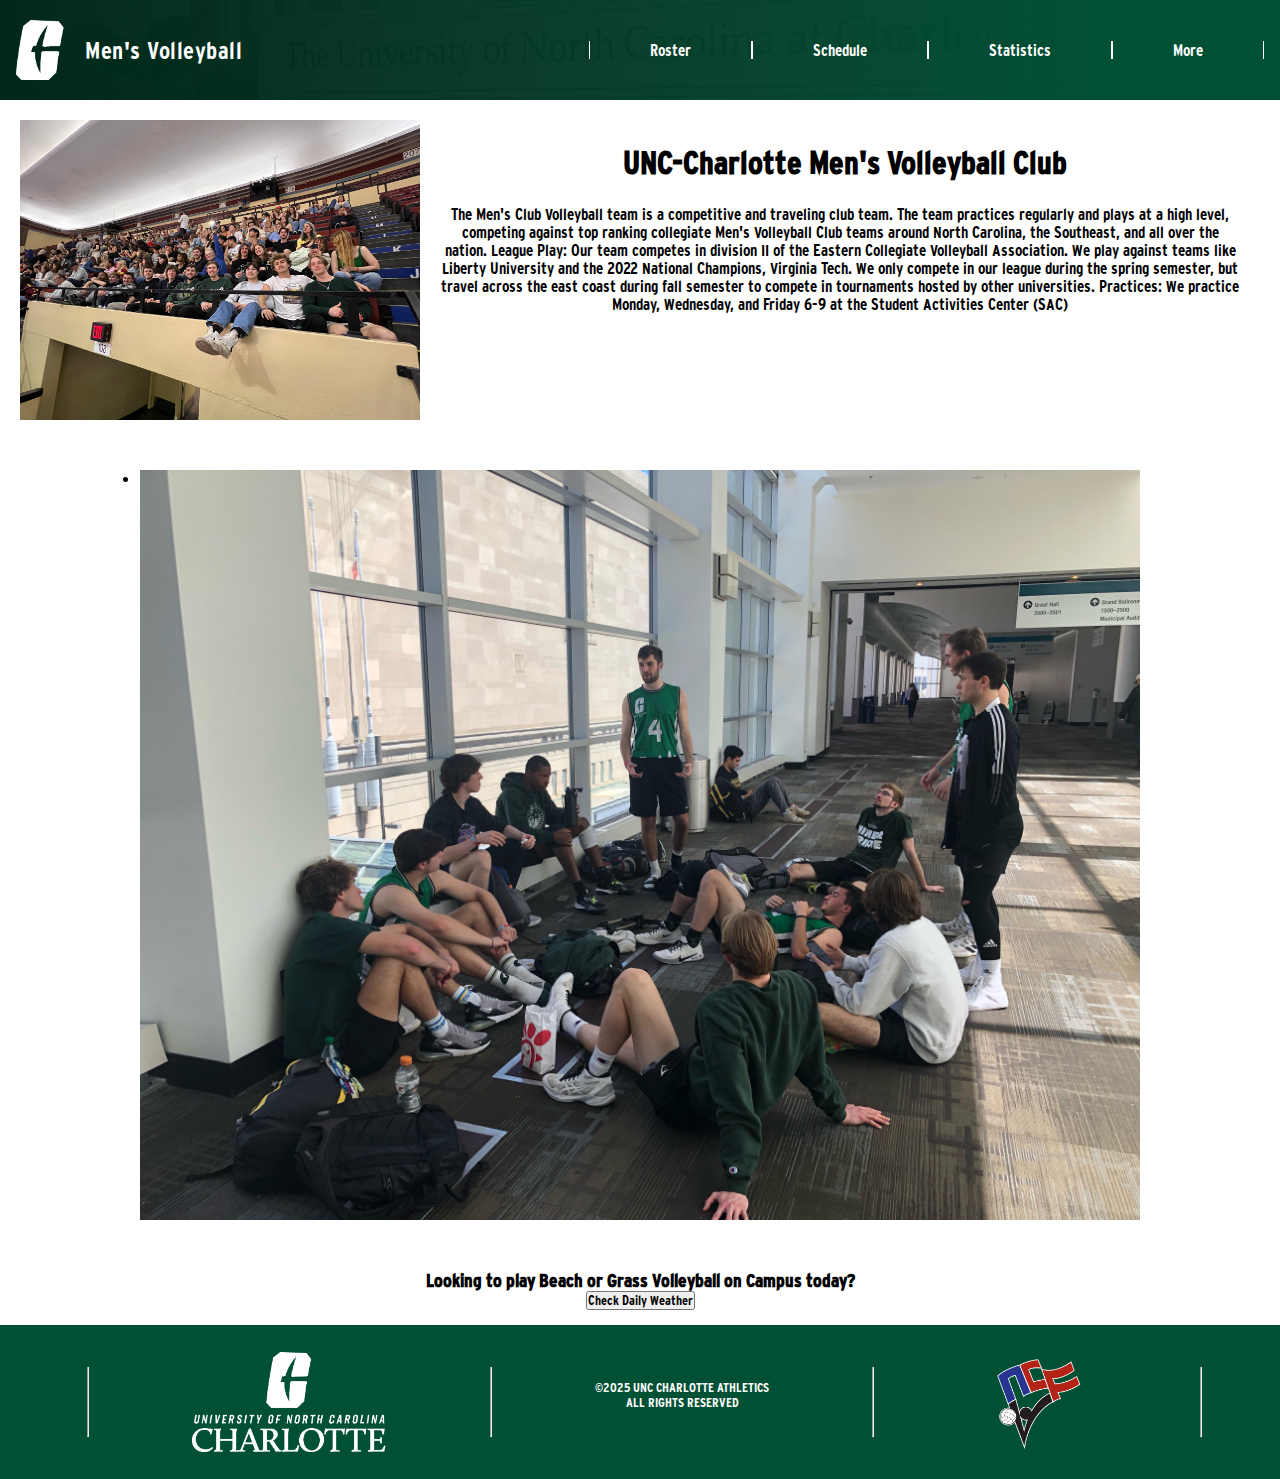
<file: index.html>
<html lang="en">
    <head>
        <meta charset="UTF-8">
        <meta http-equiv="X-UA-Compatible" content="IE=edge">
        <meta name="viewport" content="width=device-width, initial-scale=1.0">
        <meta name="author" content="James McKenna">
        <title>UNC-CHARLOTTE'S MEN'S VOLLEYBALL CLUB</title>
        <link rel="icon" type="image/x-icon" href="images/All-in-C.png">
        <link rel="stylesheet" href="css/style.css">
        <script src="script/script.js"></script>

    </head>
    
    <!-- Header -->
    <body>
        <header>
            <div class = "logo-text-container">
                <h1>
                    <a href="index.html">
                    <img src = "images/allwhite.png" alt="All-in-C" height="60"></a>
                </h1>
                <h2 class="main-header">
                    <a href="index.html"> Men's Volleyball </a>
                </h2>
            </div>
            <nav>
                <ul>
                    <li><a href="roster.html"> Roster </a></li>
                    <li><a href="schedule.html"> Schedule </a></li>
                    <li><a href="statistics.html"> Statistics </a></li>
                    <li class = "more-menu">
                        <a href="#"> More </a>
                        <ul class="dropdown-menu">
                            <li><a href="donate.html"> Donate </a></li>
                            <li><a href="apply.html"> Apply </a></li>
                        </ul>
                    </li>
                </ul>
            </nav>
        </header>

        <!-- Main Site Code -->
        <main>
            <div class="main-page">
                <div class="main-page-image" >
                    <img src="images/teampic.jpg" class="team-img" alt="teampic" height="300">   
                <div class="mainpage-text"> 
                    <h1> UNC-Charlotte Men's Volleyball Club</h1>
                    <p class="mainpage-text"> The Men's Club Volleyball team is a competitive and traveling club team. The team practices regularly and plays at a high level, competing against top ranking collegiate Men's Volleyball Club teams around North Carolina, the Southeast, and all over the nation. League Play: Our team competes in division II of the Eastern Collegiate Volleyball Association. We play against teams like Liberty University and the 2022 National Champions, Virginia Tech. We only compete in our league during the spring semester, but travel across the east coast during fall semester to compete in tournaments hosted by other universities. Practices: We practice Monday, Wednesday, and Friday 6-9 at the Student Activities Center (SAC)</p>
                    </div>
                </div>
            </div>

            <div class="main-page-slideshow main-page-center">
                <ul class="carousel">
                    <li class="carousel-item active"><img src="images/IMG_2042.jpeg" alt="Entrance"></li>
                    <li class="carousel-item"><img src="images/1500.jpg" alt="Library"></li>
                    <li class="carousel-item"><img src="images/IMG_4899.jpg" alt="Entrance"></li>
                    <li class="carousel-item"><img src="images/IMG_2100.jpg" alt="Library"></li>
                    <li class="carousel-item"><img src="images/IMG_2132.jpg" alt="Library"></li>
                    <li class="carousel-item"><img src="images/IMG_2094.jpg" alt="Library"></li>
                </ul>
            </div> 

        


        <div class="btn center-text">
            <h3>Looking to play Beach or Grass Volleyball on Campus today?</h3>
            <button id="checkWeatherButton">Check Daily Weather</button>
            <div class="weatherBox"></div>

        </main>

        <!-- Footer -->  
        <footer>
            <div class="footer-layout">
                <hr class="footer-divider">
                <h1><a href="https://www.charlotte.edu/"><img src = "images/Master_white.png" alt="All-in-C" height="100"></a></h1>
                <hr class="footer-divider">
                <p class="paragraph-text center-text">©2025 UNC CHARLOTTE ATHLETICS<br> ALL RIGHTS RESERVED </p>
                <hr class="footer-divider">
                <h1><a href="https://ncvf.org/"><img src = "images/ncvf.png" alt="ncvf" height="100"></a></h1>
                <hr class="footer-divider">
            </div>
        </footer>
    </body>
</html>
</file>
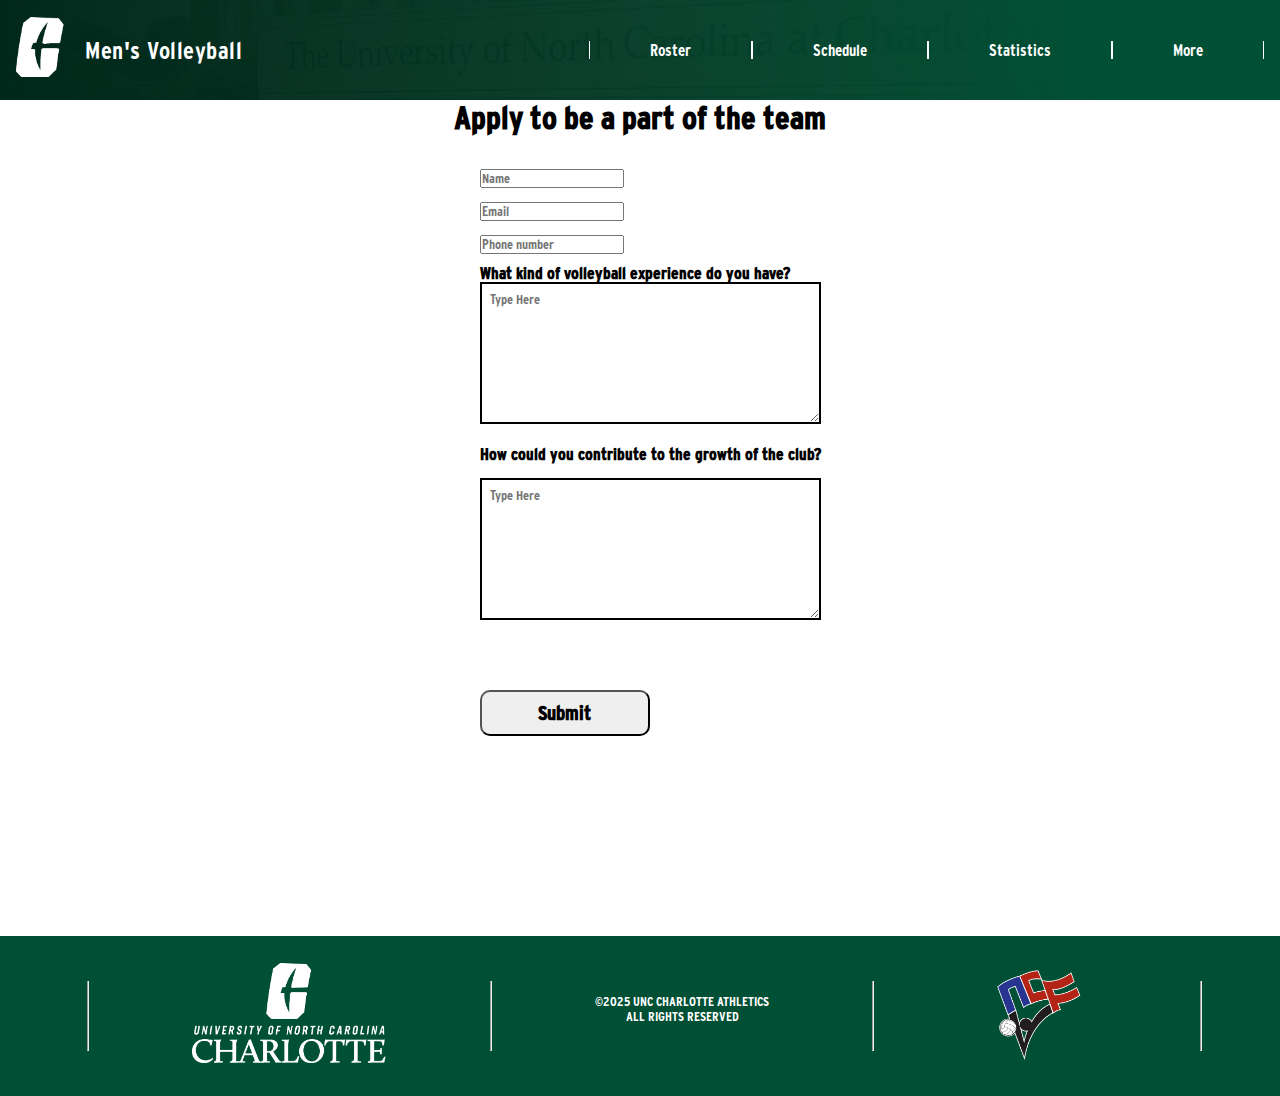
<file: apply.html>
<!DOCTYPE html>
<html lang="en">
    <head>
        <meta charset="UTF-8">
        <meta http-equiv="X-UA-Compatible" content="IE=edge">
        <meta name="viewport" content="width=device-width, initial-scale=1.0">
        <meta name="author" content="James McKenna">
        <title>UNC-CHARLOTTE'S MEN'S VOLLEYBALL CLUB</title>
        <link rel="icon" type="image/x-icon" href="images/All-in-C.png">
        <link rel="stylesheet" href="css/style.css">
    </head>
    
    <!-- Header -->
    <body>
        <header>
            <div class = "logo-text-container">
                <h1>
                    <a href="index.html">
                    <img src = "images/allwhite.png" alt="All-in-C" height="60"></a>
                </h1>
                <h2 class="main-header">
                    <a href="index.html"> Men's Volleyball </a>
                </h2>
            </div>
            <nav>
                <ul>
                    <li><a href="roster.html"> Roster </a></li>
                    <li><a href="schedule.html"> Schedule </a></li>
                    <li><a href="statistics.html"> Statistics </a></li>
                    <li class = "more-menu">
                        <a href="#"> More </a>
                        <ul class="dropdown-menu">
                            <li><a href="donate.html"> Donate </a></li>
                            <li><a href="apply.html"> Apply </a></li>
                        </ul>
                    </li>
                </ul>
            </nav>
        </header>

        <!-- Main Site Code -->
         <main>
            <h1 class="center-text"> Apply to be a part of the team</h1>
            <div class="center-table">
            <div class="space-between">
            <form action="#">
    
                <div class="space-inputs">
                    <input type="text" name="name" id="name" placeholder="Name" required>
                </div>
                <div class="space-inputs">
                    <input type="email" name="email" id="email" placeholder="Email" required>
                </div>
                <div class="space-inputs">
                    <input type="tel" name="phone" id="phone" placeholder="Phone number" required>
                </div>

                <h5> What kind of volleyball experience do you have?</h5>
                <div class="space-inputs">
                    <textarea name="message" id="message" placeholder="Type Here"></textarea>
                </div>
                <h5 class="center-text"> How could you contribute to the growth of the club?</h5>
                <div class="space-inputs">
                    <textarea name="message" placeholder="Type Here"></textarea>
                </div>
                <div class="btn">
                    <button type="submit">Submit</button>
                </div>

        </form>
    </div>
    </div>

         </main>

        <!-- Footer -->  
        <footer>
            <div class="footer-layout">
                <hr class="footer-divider">
                <h1><a href="https://www.charlotte.edu/"><img src = "images/Master_white.png" alt="All-in-C" height="100"></a></h1>
                <hr class="footer-divider">
                <p class="paragraph-text center-text">©2025 UNC CHARLOTTE ATHLETICS<br> ALL RIGHTS RESERVED </p>
                <hr class="footer-divider">
                <h1><a href="https://ncvf.org/"><img src = "images/ncvf.png" alt="ncvf" height="100"></a></h1>
                <hr class="footer-divider">
            </div>
        </footer>
    </body>
</html>
</file>
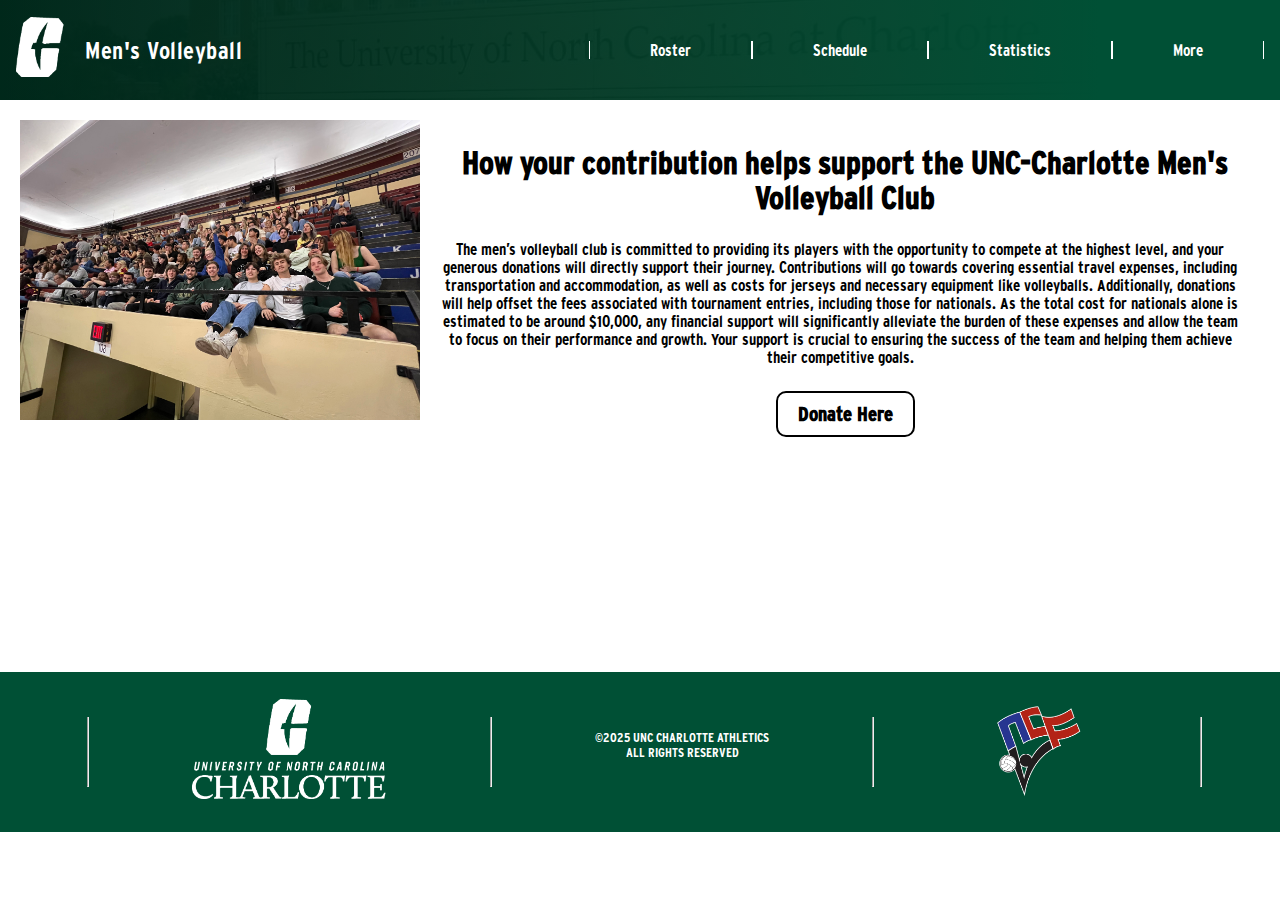
<file: donate.html>
<!DOCTYPE html>
<html lang="en">
    <head>
        <meta charset="UTF-8">
        <meta http-equiv="X-UA-Compatible" content="IE=edge">
        <meta name="viewport" content="width=device-width, initial-scale=1.0">
        <meta name="author" content="James McKenna">
        <title>UNC-CHARLOTTE'S MEN'S VOLLEYBALL CLUB</title>
        <link rel="icon" type="image/x-icon" href="images/All-in-C.png">
        <link rel="stylesheet" href="css/style.css">
    </head>
    
    <!-- Header -->
    <body>
        <header>
            <div class = "logo-text-container">
                <h1>
                    <a href="index.html">
                    <img src = "images/allwhite.png" alt="All-in-C" height="60"></a>
                </h1>
                <h2 class="main-header">
                    <a href="index.html"> Men's Volleyball </a>
                </h2>
            </div>
            <nav>
                <ul>
                    <li><a href="roster.html"> Roster </a></li>
                    <li><a href="schedule.html"> Schedule </a></li>
                    <li><a href="statistics.html"> Statistics </a></li>
                    <li class = "more-menu">
                        <a href="#"> More </a>
                        <ul class="dropdown-menu">
                            <li><a href="donate.html"> Donate </a></li>
                            <li><a href="apply.html"> Apply </a></li>
                        </ul>
                    </li>
                </ul>
            </nav>
        </header>

        <!-- Main Site Code -->
         <main>
            <div class="main-page">
                <div class="main-page-image" >
                    <img src="images/teampic.jpg" class="team-img" alt="teampic" height="300">   
                <div class="mainpage-text"> 
                    <h1> How your contribution helps support the UNC-Charlotte Men's Volleyball Club</h1>
                    <p class="mainpage-text"> The men’s volleyball club is committed to providing its players with the opportunity to compete at the highest level, and your generous donations will directly support their journey. Contributions will go towards covering essential travel expenses, including transportation and accommodation, as well as costs for jerseys and necessary equipment like volleyballs. Additionally, donations will help offset the fees associated with tournament entries, including those for nationals. As the total cost for nationals alone is estimated to be around $10,000, any financial support will significantly alleviate the burden of these expenses and allow the team to focus on their performance and growth. Your support is crucial to ensuring the success of the team and helping them achieve their competitive goals.</p>
                    <form action="#">
                        <div class="btn center-text space-down">
                            <a href="https://ninerengage.charlotte.edu/organization/cltmvb" class="button"> Donate Here</a>
                        </div>
                    </form>
                </div>
                </div>
            </div>

         </main>

        <!-- Footer -->  
        <footer>
            <div class="footer-layout">
                <hr class="footer-divider">
                <h1><a href="https://www.charlotte.edu/"><img src = "images/Master_white.png" alt="All-in-C" height="100"></a></h1>
                <hr class="footer-divider">
                <p class="paragraph-text center-text">©2025 UNC CHARLOTTE ATHLETICS<br> ALL RIGHTS RESERVED </p>
                <hr class="footer-divider">
                <h1><a href="https://ncvf.org/"><img src = "images/ncvf.png" alt="ncvf" height="100"></a></h1>
                <hr class="footer-divider">
            </div>
        </footer>
    </body>
</html>
</file>
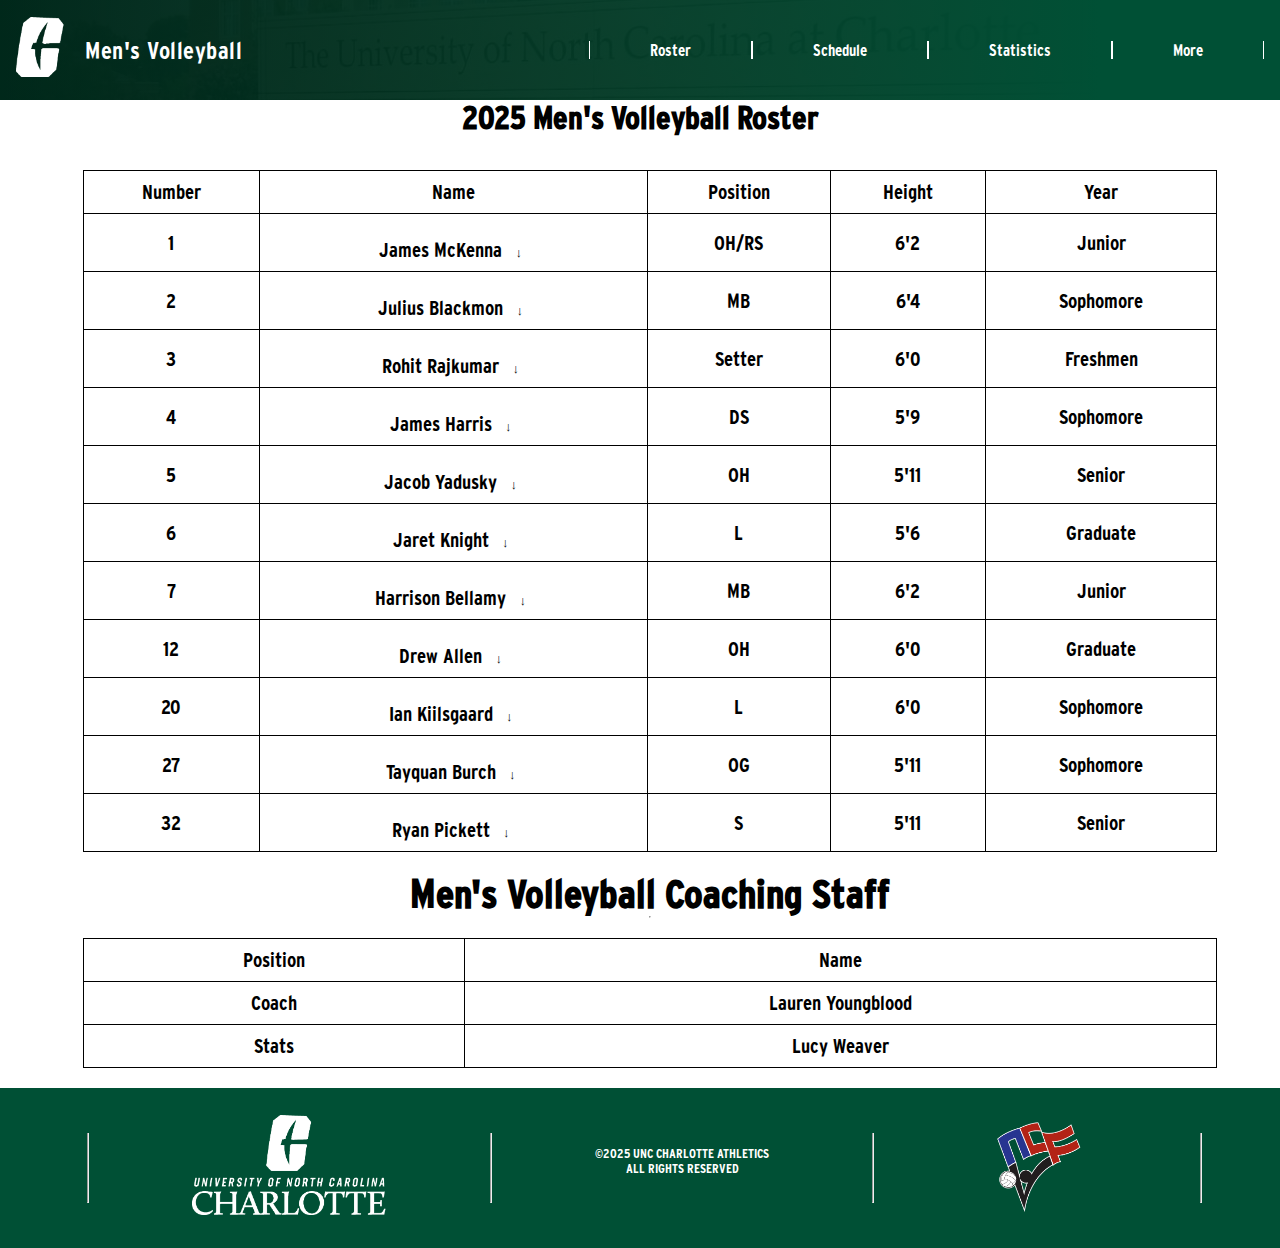
<file: roster.html>
<!DOCTYPE html>
<html lang="en">
    <head>
        <meta charset="UTF-8">
        <meta http-equiv="X-UA-Compatible" content="IE=edge">
        <meta name="viewport" content="width=device-width, initial-scale=1.0">
        <meta name="author" content="James McKenna">
        <title>UNC-CHARLOTTE'S MEN'S VOLLEYBALL CLUB</title>
        <link rel="icon" type="image/x-icon" href="images/All-in-C.png">
        <link rel="stylesheet" href="css/style.css">
        <script src="script/script.js"></script>
    </head>
    
    <!-- Header -->
    <body>
        <header>
            <div class = "logo-text-container">
                <h1>
                    <a href="index.html">
                    <img src = "images/allwhite.png" alt="All-in-C" height="60"></a>
                </h1>
                <h2 class="main-header">
                    <a href="index.html"> Men's Volleyball </a>
                </h2>
            </div>
            <nav>
                <ul>
                    <li><a href="roster.html"> Roster </a></li>
                    <li><a href="schedule.html"> Schedule </a></li>
                    <li><a href="statistics.html"> Statistics </a></li>
                    <li class = "more-menu">
                        <a href="#"> More </a>
                        <ul class="dropdown-menu">
                            <li><a href="donate.html"> Donate </a></li>
                            <li><a href="apply.html"> Apply </a></li>
                        </ul>
                    </li>
                </ul>
            </nav>
        </header>

        <!-- Main Site Code -->
         <main>
            <h1 class="center-text"> 2025 Men's Volleyball Roster</h1>
            <div class="center-table">
            <table>
                <tr>
                  <td>Number</td>
                  <td>Name</td>
                  <td>Position</td>
                  <td>Height</td>
                  <td>Year</td>
                </tr>
                <tr>
                  <td>1</td>
                  <td> 
                  James McKenna 
                    <button class="accordion-label"></button>
                    <div class="accordion-content">
                    <p class="question-text"> Reason I started playing Volleyball: </p>
                    <p>My Mom forced me to play a sport senior year of highschool</p>
                  </div>
                </td>
                  <td>OH/RS</td>
                  <td>6'2</td>
                  <td>Junior</td>
                </tr>
                <tr>
                    <td>2</td>
                    <td>Julius Blackmon
                      <button class="accordion-label"></button>
                    <div class="accordion-content">
                    <p class="question-text"> Reason I started playing Volleyball: </p>
                    <p>Wanted to try a new sport</p>
                  </div>
                    </td>
                    <td>MB</td>
                    <td>6'4</td>
                    <td>Sophomore</td>
                </tr>
                <tr>
                    <td>3</td>
                    <td>Rohit Rajkumar
                      <button class="accordion-label"></button>
                    <div class="accordion-content">
                    <p class="question-text"> Reason I started playing Volleyball: </p>
                    <p>Grew up around beach volleyball so it was natural for me to play indoor</p>
                  </div>
                    </td>
                    <td>Setter</td>
                    <td>6'0</td>
                    <td>Freshmen</td>
                </tr>
                <tr>
                    <td>4</td>
                    <td>James Harris
                      <button class="accordion-label"></button>
                    <div class="accordion-content">
                    <p class="question-text"> Reason I started playing Volleyball: </p>
                    <p>I have always liked playing sports. I wanted to give volleyball a try and I really liked it</p>
                  </div>
                    </td>
                    <td>DS</td>
                    <td>5'9</td>
                    <td>Sophomore</td>
                  </tr>
                <tr>
                  <td>5</td>
                  <td>Jacob Yadusky
                    <button class="accordion-label"></button>
                    <div class="accordion-content">
                    <p class="question-text"> Reason I started playing Volleyball: </p>
                    <p>I play all sports, I ended up liking volleyball the most and stuck with it</p>
                  </div>
                  </td>
                  <td>OH</td>
                  <td>5'11</td>
                  <td>Senior</td>
                </tr>
                <tr>
                    <td>6</td>
                    <td>Jaret Knight
                      <button class="accordion-label"></button>
                    <div class="accordion-content">
                    <p class="question-text"> Reason I started playing Volleyball: </p>
                    <p>Went from baseball to volleyball because of my father, played NCAA for a few years</p>
                  </div>
                    </td>
                    <td>L</td>
                    <td>5'6</td>
                    <td>Graduate</td>
                  </tr>
                  <tr>
                    <td>7</td>
                    <td>Harrison Bellamy
                      <button class="accordion-label"></button>
                    <div class="accordion-content">
                    <p class="question-text"> Reason I started playing Volleyball: </p>
                    <p>Started playing when mens volleyball was a small sport in North Carolina, Stuck with th sport as it grew</p>
                  </div>
                    </td>
                    <td>MB</td>
                    <td>6'2</td>
                    <td>Junior</td>
                  </tr>
                  <tr>
                    <td>12</td>
                    <td>Drew Allen
                      <button class="accordion-label"></button>
                    <div class="accordion-content">
                    <p class="question-text"> Reason I started playing Volleyball: </p>
                    <p>Grew up playing outdoor volleyball and love the sport</p>
                  </div>
                    </td>
                    <td>OH</td>
                    <td>6'0</td>
                    <td>Graduate</td>
                  </tr>
                  <tr>
                    <td>20</td>
                    <td>Ian Kiilsgaard
                      <button class="accordion-label"></button>
                    <div class="accordion-content">
                    <p class="question-text"> Reason I started playing Volleyball: </p>
                    <p>It seemed like such an intense sport and wanted to give it a try</p>
                  </div>
                    </td>
                    <td>L</td>
                    <td>6'0</td>
                    <td>Sophomore</td>
                  </tr>
                  <tr>
                    <td>27</td>
                    <td>Tayquan Burch
                      <button class="accordion-label"></button>
                    <div class="accordion-content">
                    <p class="question-text"> Reason I started playing Volleyball: </p>
                    <p>I wanted to give volleyball a try since I am an athletic person who loves to try new things</p>
                  </div>
                    </td>
                    <td>OG</td>
                    <td>5'11</td>
                    <td>Sophomore</td>
                  </tr>
                  <tr>
                    <td>32</td>
                    <td>Ryan Pickett
                      <button class="accordion-label"></button>
                    <div class="accordion-content">
                    <p class="question-text"> Reason I started playing Volleyball: </p>
                    <p>I started playing with my friends and really enjoyed it</p>
                  </div>
                    </td>
                    <td>S</td>
                    <td>5'11</td>
                    <td>Senior</td>
                  </tr>
              </table>
              <h1> Men's Volleyball Coaching Staff</h1>
              <hr>
              <table>
                <tr>
                    <td>
                        Position
                    </td>
                    <td>
                        Name
                    </td>
                </tr>
                <tr>
                    <td> Coach</td>
                    <td> Lauren Youngblood</td>
                </tr>
                <tr>
                    <td> Stats </td>
                    <td> Lucy Weaver</td>
                </tr>
              </table>
            </div>
         </main>

        <!-- Footer -->  
        <footer>
            <div class="footer-layout">
                <hr class="footer-divider">
                <h1><a href="https://www.charlotte.edu/"><img src = "images/Master_white.png" alt="All-in-C" height="100"></a></h1>
                <hr class="footer-divider">
                <p class="paragraph-text center-text">©2025 UNC CHARLOTTE ATHLETICS<br> ALL RIGHTS RESERVED </p>
                <hr class="footer-divider">
                <h1><a href="https://ncvf.org/"><img src = "images/ncvf.png" alt="ncvf" height="100"></a></h1>
                <hr class="footer-divider">
            </div>
        </footer>
    </body>
</html>
</file>
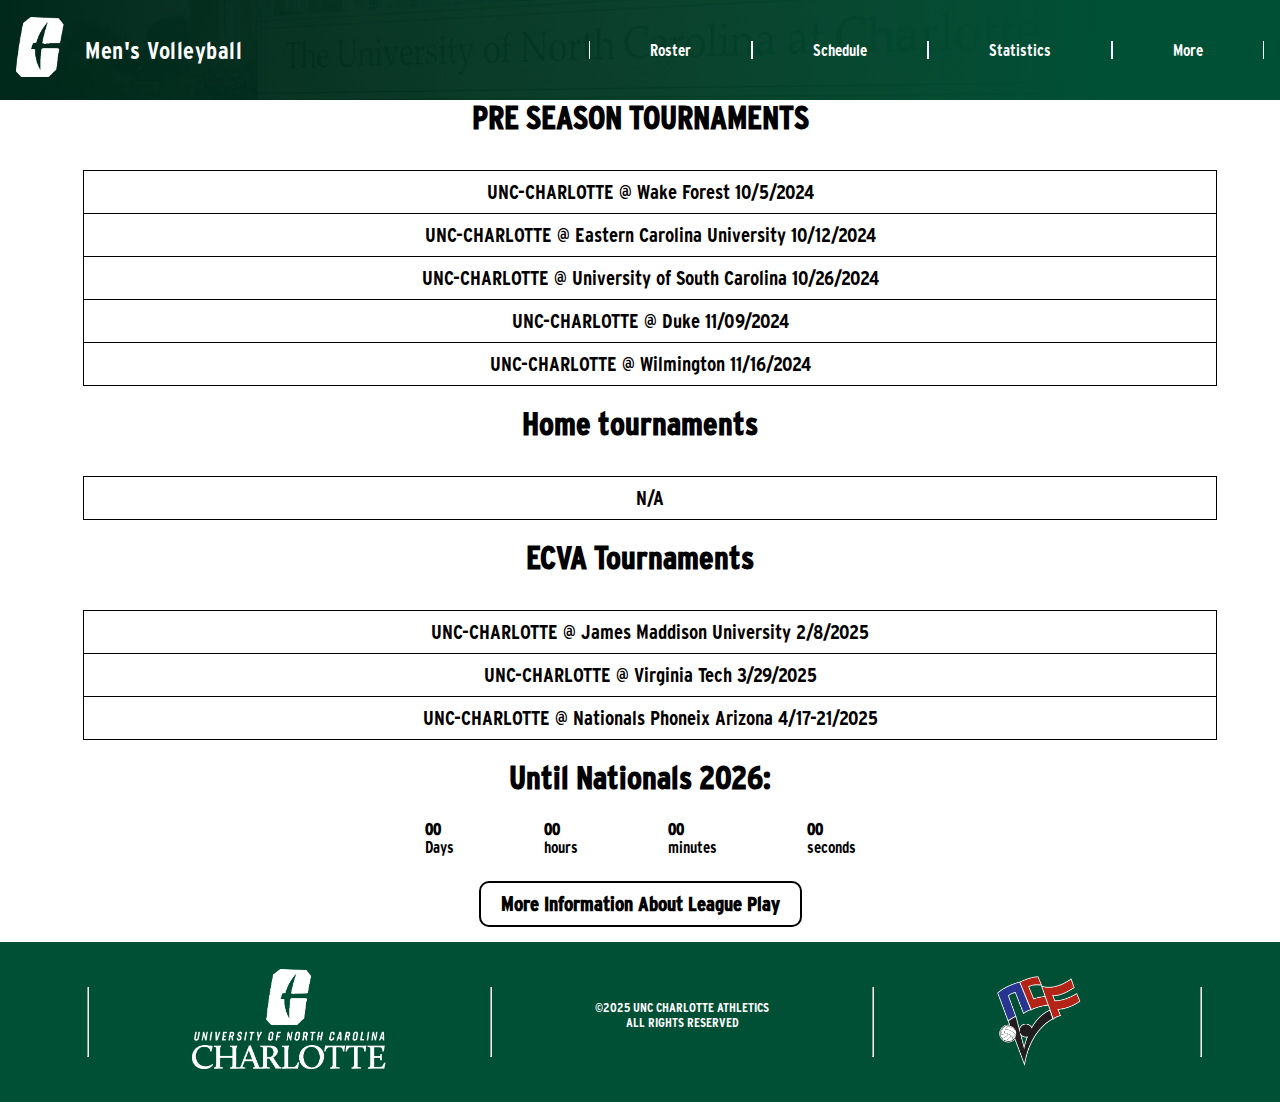
<file: schedule.html>
<!DOCTYPE html>
<html lang="en">
    <head>
        <meta charset="UTF-8">
        <meta http-equiv="X-UA-Compatible" content="IE=edge">
        <meta name="viewport" content="width=device-width, initial-scale=1.0">
        <meta name="author" content="James McKenna">
        <title>UNC-CHARLOTTE'S MEN'S VOLLEYBALL CLUB</title>
        <link rel="icon" type="image/x-icon" href="images/All-in-C.png">
        <link rel="stylesheet" href="css/style.css">
        <script src="script/script.js"></script>
    </head>
    
    <!-- Header -->
    <body>
        <header>
            <div class = "logo-text-container">
                <h1>
                    <a href="index.html">
                    <img src = "images/allwhite.png" alt="All-in-C" height="60"></a>
                </h1>
                <h2 class="main-header">
                    <a href="index.html"> Men's Volleyball </a>
                </h2>
            </div>
            <nav>
                <ul>
                    <li><a href="roster.html"> Roster </a></li>
                    <li><a href="schedule.html"> Schedule </a></li>
                    <li><a href="statistics.html"> Statistics </a></li>
                    <li class = "more-menu">
                        <a href="#"> More </a>
                        <ul class="dropdown-menu">
                            <li><a href="donate.html"> Donate </a></li>
                            <li><a href="apply.html"> Apply </a></li>
                        </ul>
                    </li>
                </ul>
            </nav>
        </header>

        <!-- Main Site Code -->
         <main>
            <h1 class="center-text"> PRE SEASON TOURNAMENTS</h1>
            <div class="center-table">
                <table>
                    <tr>
                        <td>UNC-CHARLOTTE @ Wake Forest 10/5/2024</td>
                    </tr>
                    <tr>
                        <td>UNC-CHARLOTTE @ Eastern Carolina University 10/12/2024</td>
                    </tr>
                    <tr>
                        <td>UNC-CHARLOTTE @ University of South Carolina 10/26/2024</td>
                      </tr>
                      <tr>
                        <td>UNC-CHARLOTTE @ Duke 11/09/2024</td>
                      </tr>
                      <tr>
                        <td>UNC-CHARLOTTE @ Wilmington 11/16/2024</td>
                      </tr>
                </table>
            </div>
            <h1 class="center-text"> Home tournaments</h1>
            <div class="center-table">
                <table>
                    <tr>
                      <td>N/A</td>
                    </tr>
                    
                </table>
            </div>

            <h1 class="center-text"> ECVA Tournaments</h1>
            <div class="center-table">
            <table>
                <tr>
                  <td>UNC-CHARLOTTE @ James Maddison University 2/8/2025</td>
                </tr>
                <tr>
                    <td>UNC-CHARLOTTE @ Virginia Tech 3/29/2025</td>
                </tr>
                <tr>
                    <td>UNC-CHARLOTTE @ Nationals Phoneix Arizona 4/17-21/2025</td>
                  </tr>
            </table>
        </div>
        <!-- Count Down -->
        <h1 class="center-text"> Until Nationals 2026: </h1>
        <div class="countdown-timer">
            <div class="timebox">
                <div class="time">
                    <h4 id="days"> 00 </h4>
                    <p> Days </p>
                </div>
                <div class="time">
                    <h4 id="hours"> 00 </h4>
                    <p> hours </p>
                </div>
                <div class="time">
                    <h4 id="minutes"> 00 </h4>
                    <p> minutes </p>
                </div>
                <div class="time">
                    <h4 id="seconds"> 00 </h4>
                    <p> seconds</p>
                </div>
            </div>
        </div>

        <form action="#">
            <div class="btn center-text">
                <a href="https://www.ecvavolleyball.org/" class="button"> More Information About League Play </a>
            </div>
        </form>

        </main>
        
        <!-- Footer -->  
        <footer>
            <div class="footer-layout">
                <hr class="footer-divider">
                <h1><a href="https://www.charlotte.edu/"><img src = "images/Master_white.png" alt="All-in-C" height="100"></a></h1>
                <hr class="footer-divider">
                <p class="paragraph-text center-text">©2025 UNC CHARLOTTE ATHLETICS<br> ALL RIGHTS RESERVED </p>
                <hr class="footer-divider">
                <h1><a href="https://ncvf.org/"><img src = "images/ncvf.png" alt="ncvf" height="100"></a></h1>
                <hr class="footer-divider">
            </div>
        </footer>
    </body>
</html>
</file>
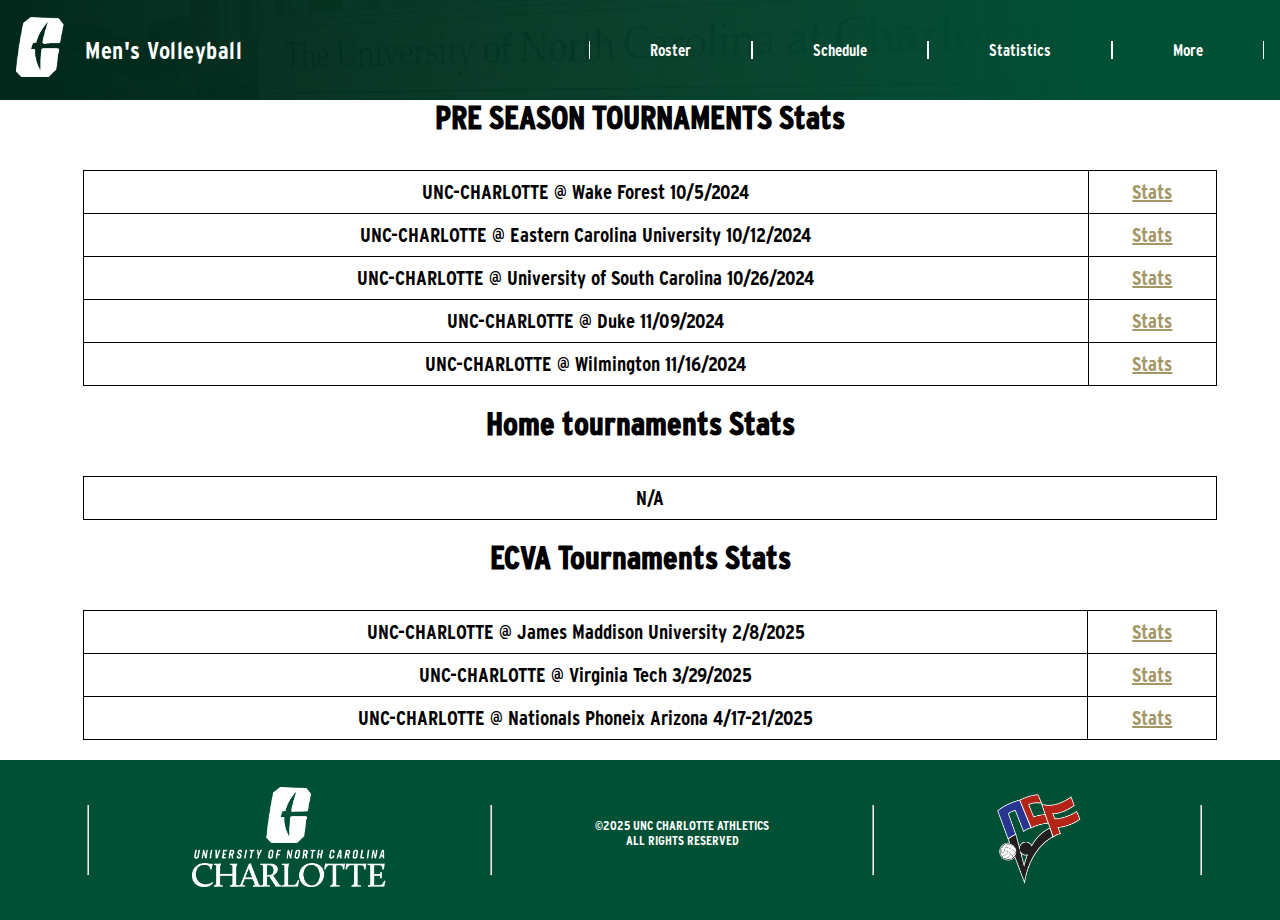
<file: statistics.html>
<!DOCTYPE html>
<html lang="en">
    <head>
        <meta charset="UTF-8">
        <meta http-equiv="X-UA-Compatible" content="IE=edge">
        <meta name="viewport" content="width=device-width, initial-scale=1.0">
        <meta name="author" content="James McKenna">
        <title>UNC-CHARLOTTE'S MEN'S VOLLEYBALL CLUB</title>
        <link rel="icon" type="image/x-icon" href="images/All-in-C.png">
        <link rel="stylesheet" href="css/style.css">
    </head>
    
    <!-- Header -->
    <body>
        <header>
            <div class = "logo-text-container">
                <h1>
                    <a href="index.html">
                    <img src = "images/allwhite.png" alt="All-in-C" height="60"></a>
                </h1>
                <h2 class="main-header">
                    <a href="index.html"> Men's Volleyball </a>
                </h2>
            </div>
            <nav>
                <ul>
                    <li><a href="roster.html"> Roster </a></li>
                    <li><a href="schedule.html"> Schedule </a></li>
                    <li><a href="statistics.html"> Statistics </a></li>
                    <li class = "more-menu">
                        <a href="#"> More </a>
                        <ul class="dropdown-menu">
                            <li><a href="donate.html"> Donate </a></li>
                            <li><a href="apply.html"> Apply </a></li>
                        </ul>
                    </li>
                </ul>
            </nav>
        </header>

        <!-- Main Site Code -->
        <main>
            <!-- I need to organize all the statistics, then place them in the project folder, for now I will have them link to nothing -->
            <h1 class="center-text"> PRE SEASON TOURNAMENTS Stats</h1>
            <div class="center-table">
                <table>
                    <tr>
                      <td>UNC-CHARLOTTE @ Wake Forest 10/5/2024</td>
                      <td class="td-hover"> <a href="/3135Project/Stats/Stats (1).pdf" target="_blank">Stats</a></td>
                    </tr>
                    <tr>
                        <td>UNC-CHARLOTTE @ Eastern Carolina University 10/12/2024</td>
                         <td class="td-hover"> <a href="/3135Project/Stats/Stats (1).pdf" target="_blank">Stats</a></td>
                    </tr>
                    <tr>
                        <td>UNC-CHARLOTTE @ University of South Carolina 10/26/2024</td>
                         <td class="td-hover"> <a href="/3135Project/Stats/Stats (1).pdf" target="_blank">Stats</a></td>
                      </tr>
                      <tr>
                        <td>UNC-CHARLOTTE @ Duke 11/09/2024</td>
                         <td class="td-hover"> <a href="/3135Project/Stats/Stats (1).pdf" target="_blank">Stats</a></td>
                      </tr>
                      <tr>
                        <td>UNC-CHARLOTTE @ Wilmington 11/16/2024</td>
                         <td class="td-hover"> <a href="/3135Project/Stats/Stats (1).pdf" target="_blank">Stats</a></td>
                      </tr>
                </table>
            </div>
            <h1 class="center-text"> Home tournaments Stats</h1>
            <div class="center-table">
                <table>
                    <tr>
                      <td>N/A</td> 
                    </tr>
                    
                </table>
            </div>

            <h1 class="center-text"> ECVA Tournaments Stats</h1>
            <div class="center-table">
            <table>
                <tr>
                  <td>UNC-CHARLOTTE @ James Maddison University 2/8/2025</td>
                   <td class="td-hover"> <a href="/3135Project/Stats/Stats (1).pdf" target="_blank">Stats</a></td>
                </tr>
                <tr>
                    <td>UNC-CHARLOTTE @ Virginia Tech 3/29/2025</td>
                     <td class="td-hover"> <a href="/3135Project/Stats/Stats (1).pdf" target="_blank">Stats</a></td>
                </tr>
                <tr>
                    <td>UNC-CHARLOTTE @ Nationals Phoneix Arizona 4/17-21/2025</td>
                     <td class="td-hover"> <a href="/3135Project/Stats/Stats (1).pdf" target="_blank">Stats</a></td>
                  </tr>
            </table>
            
        </div>

        </main>
        <!-- Footer -->  
        <footer>
            <div class="footer-layout">
                <hr class="footer-divider">
                <h1><a href="https://www.charlotte.edu/"><img src = "images/Master_white.png" alt="All-in-C" height="100"></a></h1>
                <hr class="footer-divider">
                <p class="paragraph-text center-text">©2025 UNC CHARLOTTE ATHLETICS<br> ALL RIGHTS RESERVED </p>
                <hr class="footer-divider">
                <h1><a href="https://ncvf.org/"><img src = "images/ncvf.png" alt="ncvf" height="100"></a></h1>
                <hr class="footer-divider">
            </div>
        </footer>
    </body>
</html>
</file>
<file: css/style.css>
/* Variables */

*{
    --primary-color: #005035;
    --primary-bg-color: #A49665;
    --hover-color: #F1E6B2;
}

@font-face {
    font-family: 'charlotteFont';
    src: url('../fonts/interstate-bold-cond-58b64162258ca.otf') format('opentype');
}

*{
    margin: 0;
    padding: 0;
    box-sizing: border-box;
    font-family:'charlotteFont','Times New Roman', Times, serif;
}

.paragraph-text {
    font-size: 0.8rem;
    color:white;
}

.font-sm {
    font-size: 0.8rem;
}

body { 
    background-color: #FFFFFF;
    overflow-x: hidden;
}

 .center-text {
    text-align: center;
    padding-bottom: 15px;
 }
 
 
 .divider{
     border-top: 2px white;
     height:10px;
 }

/*==========================================================*/
/* header */

header {
    background-color: var(--primary-bg-color);
    background-image: 
        linear-gradient(to left, var(--primary-color) 14%, rgba(0, 0, 0, 0.5)),
        linear-gradient(to right, var(--primary-color), rgba(0, 0, 0, 0.5)), 
        url('../images/sign.jpg');
}

header {
    grid-area: hd;
    position: sticky;
    top: 0;
    max-width: none;
    z-index: 1000;
    display:flex;
    flex-direction: row;
    align-items: center;
    justify-content: space-between;
    padding: 0 1rem;
    width: 100%;
}

.logo-text-container {
    display: flex;
    align-items: center;
    justify-content: center;
    height: 100px;
    padding: 10px 0;
}

.main-header a {
    color: white;
    text-decoration: none;
    font-family:'charlotteFont';
    font-weight: 100;
    padding: 20px;  
    letter-spacing: .5px;
}

nav ul {
    list-style: none;
    display: flex;
    justify-content: flex-end
}

nav ul li a {
    display: inline;
    text-decoration: none;
    padding: 10px 60px;
    color: white;
    border-radius: 5px;
}

nav ul li {
    display: block;
    border-left: 1px solid white;
    border-right: 1px solid white;
}

.more-menu { 
    position: relative;
}

.dropdown-menu {
    background-color: var(--primary-color);
    border-radius: 5px;
    display: none;
    position: absolute;
    top: 150%;
    right: -16px;
    padding: 10px 0;
    justify-content: left;
    max-width: 170px;
    width: auto;
    box-sizing: border-box;
    left: auto;
}

.dropdown-menu li {
    text-align: center;
    padding: 8px 15px;
}

nav a:hover,
nav a:active {
    border-bottom: 4px solid var(--hover-color);
}

.more-menu:hover .dropdown-menu {
    display: block;
}

.main-header a:hover {
    border-bottom: 4px solid var(--hover-color);
    padding-bottom: 7px;

}

/*==========================================================*/
/* footer */

footer {
    background-color: var(--primary-color);
    grid-area: ft;
    margin-top: auto;
    position: relative;
    bottom: 0;
    width: 100%;
    display: flex;
    flex-direction: row;
    align-items: center;
    justify-content: center;
    padding: 25px;
}

.footer-layout {
    display: flex;
    padding: 2px;
    align-items: center;  
    justify-content: space-around;
    width: 100%;
    flex-direction: row;
    margin-left: 9px;
}

.footer-divider {
    border-top: 2px white;
    height: 70px;
}

/*==========================================================*/
/* index */

.main-page {
    display: flex;
    flex-direction: row;
}

.main-page-image {
    display: flex;
    margin-left: 20px;
    margin-top: 20px;
}

.main-page-center {
    padding-top: 50px;
    padding-bottom: 50px;
    text-align: center;  
}

.mainpage-text {
    padding-left: 10px;
    display: flex;
    padding-top: 25px;
    margin-right: 20px;
    max-width: 1000px;
    flex-direction: column;
    align-items: center;
    text-align: center;
}

/*==========================================================*/
/* roster */

.center-table {
    display: flex;
    padding-left: 20px;
    justify-content: center;
    align-items: center;
    font-size: 20px;
    flex-direction: column;
}

table { 
    width: 90%;
    border-collapse: collapse;
    margin: 20px 0;
}

td { 
    border: 1px solid black;
}

.hr {
    border: 1px solid #000;
    margin: 20px 0;
}



/*==========================================================*/
/* Schedule*/

.shift-table {
    padding-left: 20px;
}

table { 
    width: 90%;
    border-collapse: collapse;
    margin: 20px 0;
    text-align: center;
    border-spacing: 0 30px;
}

td {
    padding: 10px;
}
textarea{
    border: 2px solid black;
    margin-bottom: 0.5em;
    width: 100%;
    padding: 0.6em;
    padding-bottom: 100px;
}

/*==========================================================*/
/* statistics */

.td-hover:hover {
    border-bottom: 4px solid var(--primary-color);
}

.td-hover a{
    color: var(--primary-bg-color);
}



/*==========================================================*/
/* button */

button[type="button"],button[type="submit"]  {
    font-size: 1.25rem;
    font-weight: bold;
    text-decoration: none;
    padding: 0.5em 1em;
    border-radius: 10px;
    margin-bottom: 200px;
    margin-top: 50px;
    width: 50%;
    color: solid black;
    
}

.button {
    display: inline-block;
    border: 2px solid black;
    color: black;
    font-size: 1.25rem;
    font-weight: bold;
    text-decoration: none;
    padding: 0.5em 1em;
    border-radius: 10px;
    text-align: center;
}

.space-down {
    margin-top: 25px;
    margin-bottom: 220px;
}


/*==========================================================*/
/* apply */

.space-between {
    padding-top: 15px;
}


.space-inputs {
    margin-bottom: 10px;
}




/* Slideshow */

.slideshow-container {
    display: flex;
    justify-content: center;
    width: 80%;
    margin: 0 auto;
    position: relative;
}

.carousel {
    width: 1000px;
    height: 750px;
    position: relative;
    margin: auto;
}

.carousel-item {
    height: 100%;
    width: 100%;
    opacity: 0;
    position: absolute;
    top: 0;
    right: 0;
    transition: 700ms opacity ease-in-out;
}

.carousel-item.active {
    opacity: 1;
}

.carousel-item > img {
    display: block;
    width: 100%;
    height: 100%;
    object-fit: cover;
    object-position: center;


}



.fade {
    animation-name: fade;
    animation-duration: 1.5s;
}

@keyframes fade {
    from {opacity: .4}
    to {opacity: 1}
}



/* Drop Down Bio */
.accordion {
    width: auto;
    margin: 1rem auto;
    line-height: 1.5;
}

.accordion-label {
    display: inline;
    width: 20px;
    height: 5px;
    font-size: 1.2rem;
    font-weight: 700;
    padding: 1rem 0.5rem;
    text-align: left;
    justify-content: center;
    background: transparent;
    border: none;

    position: relative;
    transition: opacity 0.5s ease-out;
}

.accordion-content {
    margin-bottom: 0.5rem;
    width: 100%;
    overflow: hidden;
    display: none;
    transition: height 0.5s ease-in-out;
}

.accordion-content.open{
    overflow: auto;
    height: auto;
    display: block;
}

.accordion-label.open{
    opacity: 1;
}

.accordion-label::after {
    content: "↓";
    font-size: 0.8rem;
}

.accordion-label.open::after {
    content: "↑";
    font-size: 0.8rem;
}

.question-text {
    color: #F1E6B2;
    font-weight: solid bold
}



/* Countdown Timer */

.countdown-timer {
    display: flex;
    justify-content: center;
    flex-direction: column;
    align-items: center;
    padding-bottom: 25px;
    padding-top: 10px;
    border-radius: 5px;
}

.timebox {
    display: flex;
    gap: 90px;
}


/* API Weather Button  */

button[type="check"]  {
    justify-content: center;
    display: flex;
    
    font-size: 1rem;
    font-weight: bold;
    text-decoration: none;
    border-radius: 10px;
    width: 20%;
    color: solid black; 
}

.weatherBox-content {
    margin-bottom: 0.5rem;
    width: 100%;
    overflow: hidden;
    display: none;
    transition: height 0.5s ease-in-out;
}
.weather-content.open{
    padding-top: 10px;
    overflow: auto;
    height: auto;
    display: block;
}
</file>
